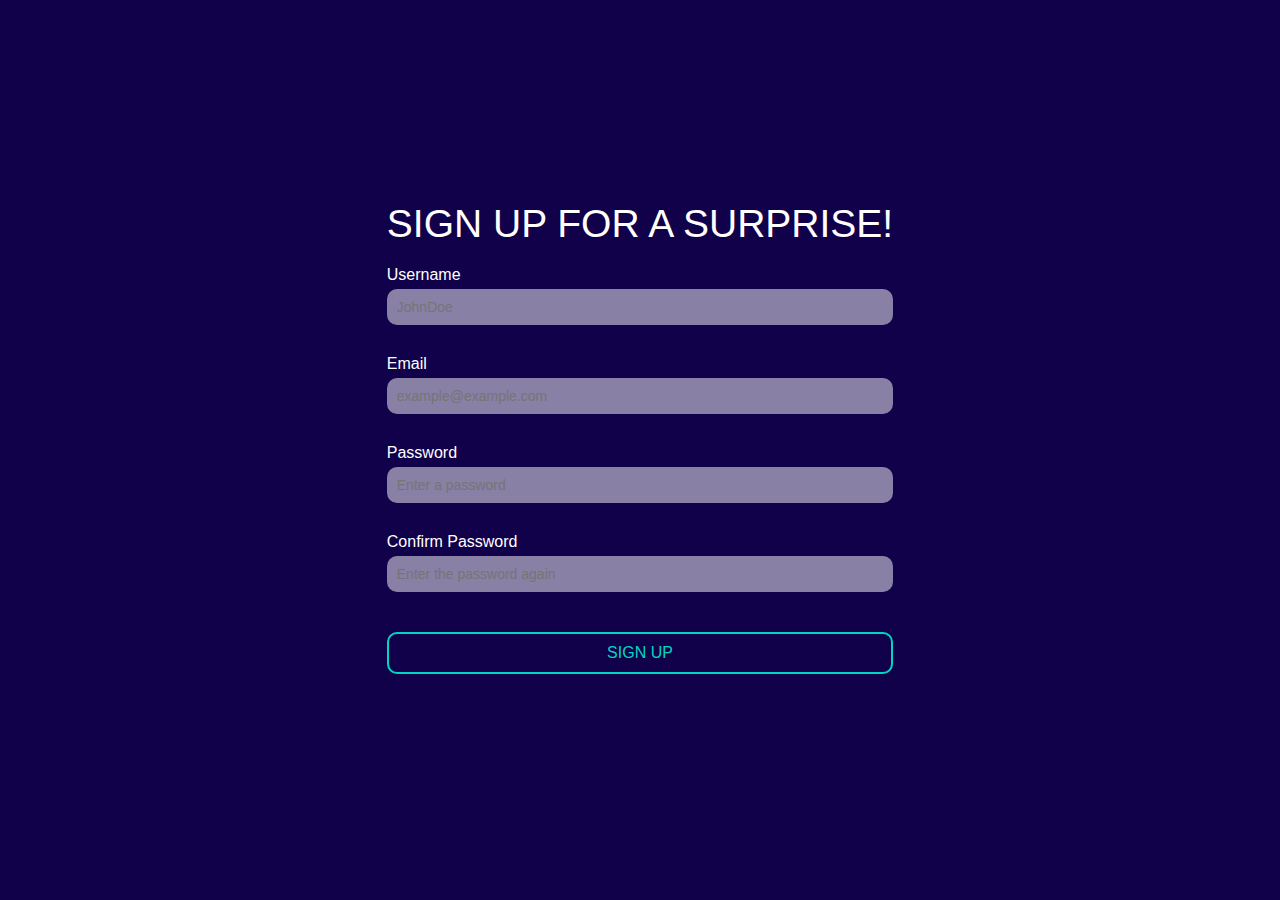
<file: index.html>
<!DOCTYPE html>
<html lang="en">

  <head>
    <meta charset="UTF-8" />
    <meta name="viewport" content="width=device-width, initial-scale=1.0" />
    <link href="https://fonts.googleapis.com/css2?family=Open+Sans&display=swap" rel="stylesheet" />
    <link rel="stylesheet" href="./css/style.css" />
    <title>Contact Form</title>
  </head>

  <body>
    <form id="form" class="form" action="./surprise.html">
      <h2>Sign up for a surprise!</h2>
      <div class="form-control">
        <label for="username">Username</label>
        <input type="text" id="username" placeholder="JohnDoe" />
        <small>Error message</small>
      </div>
      <div class="form-control">
        <label for="email">Email</label>
        <input type="text" id="email" placeholder="example@example.com" />
        <small>Error message</small>
      </div>
      <div class="form-control">
        <label for="password">Password</label>
        <input type="password" id="password" placeholder="Enter a password" />
        <small>Error message</small>
      </div>
      <div class="form-control">
        <label for="password2">Confirm Password</label>
        <input type="password" id="confirmation" placeholder="Enter the password again" />
        <small>Error message</small>
      </div>
      <button type="submit"><span>SIGN UP</span></button>
    </form>
    </div>

    <script src="script.js"></script>
  </body>

</html>
</file>
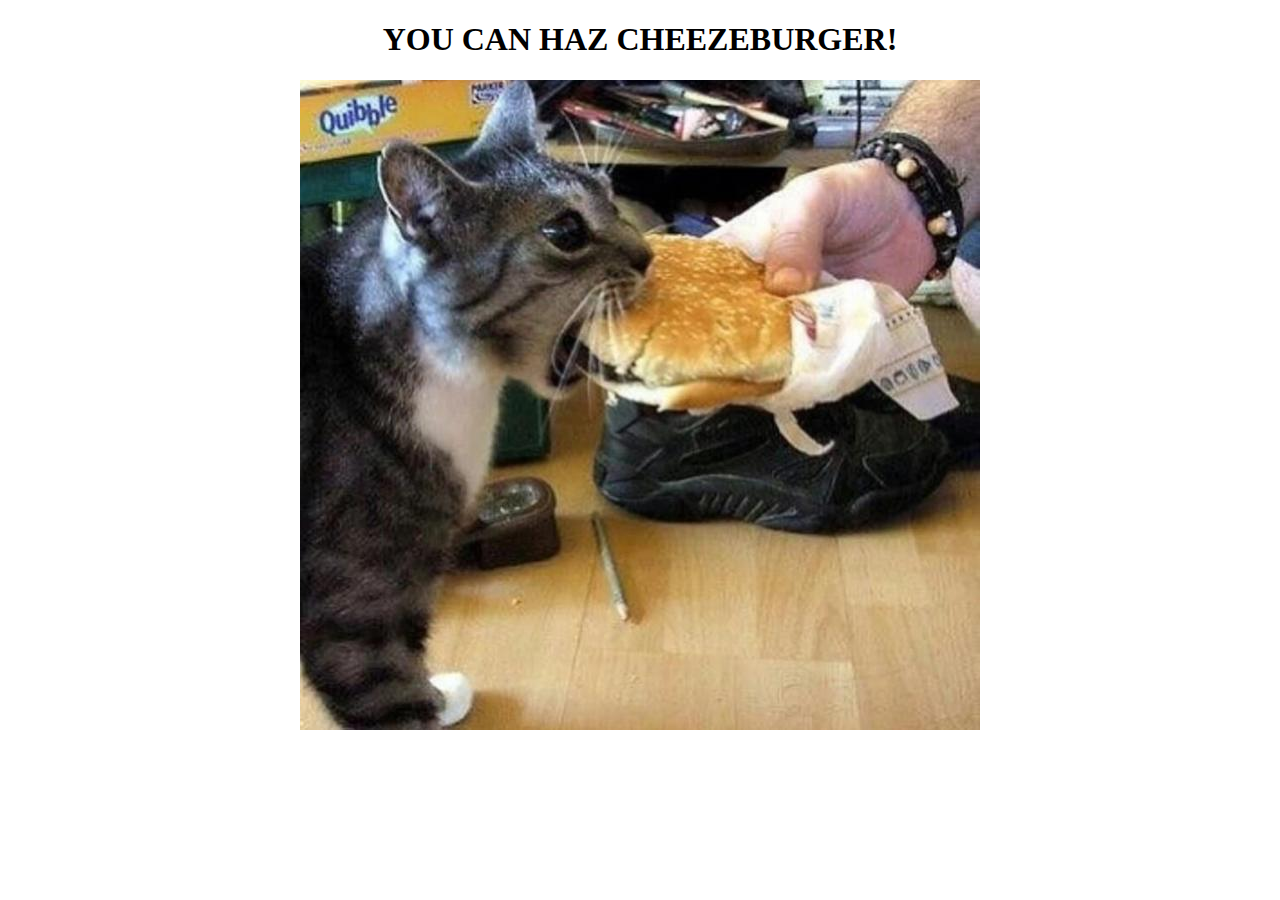
<file: surprise.html>
<!DOCTYPE html>
<html lang="en">
<head>
    <meta charset="UTF-8">
    <meta name="viewport" content="width=device-width, initial-scale=1.0">
    <link rel="stylesheet" href="./css/surprise.css">
    <title>Document</title>
</head>
<body>
    <h1>YOU CAN HAZ CHEEZEBURGER!</h1>
    <img src="img/cheezeburger.jpg"
</body>
</html>
</file>
<file: css/style.css>
* {
	box-sizing: border-box;
}

body {
	background-color: #11004a;
	font-family: "Roboto", sans-serif;
	display: flex;
	align-items: center;
	justify-content: center;
	min-height: 100vh;
	margin: 0;
}


h2 {
	font-size: 39px;
	text-align: center;
	margin-bottom: 20px;
	margin-top: -5px;
	color: white;
	text-transform: uppercase;
	font-weight: 100;
}

form {
	padding: 30px 40px;
}

.form-control {
	margin-bottom: 10px;
	padding-bottom: 20px;
	position: relative;
}

.form-control label {
	color: white;
	display: block;
	margin-bottom: 5px;
}

.form-control input {
	border: 0px solid blueviolet;
	border-radius: 10px;
	display: block;
	width: 100%;
	padding: 10px;
	font-size: 14px;
	background-color: rgba(255, 255, 255, 0.5);
}

.form-control input:focus {
	outline: 0;
	-moz-box-shadow: inset 0 0 10px rgba(0, 0, 0, 0.2);
	-webkit-box-shadow: inset 0 0 10px rgba(0, 0, 0, 0.2);
	box-shadow: inset 0 0 10px rgba(0, 0, 0, 0.2);
	overflow: hidden;
}

.form-control.success input {
	border-color: greenyellow
}

.form-control.error input {
	border-color: red;
}

.form-control small {
	color: red;
	position: absolute;
	bottom: 0;
	left: 0;
	visibility: hidden;
}

.form-control.error small {
	visibility: visible;
}

#terms {
	display: flex;
	justify-content: center;
	color: white;
}

button {
	border: none;
	cursor: pointer;
	background-color: #520067;
	border-radius: 10px;
	display: block;
	font-size: 16px;
	padding: 10px;
	margin-top: 20px;
	margin-bottom: 20px;
	width: 100%;
	background-color: transparent;
	border: 2px solid #00d7c3;
	-webkit-transition: all 0.15s ease-in-out;
	transition: all 0.15s ease-in-out;
	color: #00d7c3;
}

button:hover {
	box-shadow: 0 0 10px 0 #00d7c3 inset, 0 0 20px 2px #00d7c3;
	border: 2px solid #00d7c3;
}

#signin {
	display: block;
	text-align: center;
	color: white;
}
</file>
<file: css/surprise.css>
body {
    margin: 0 auto;
    text-align: center;
    
}
</file>
